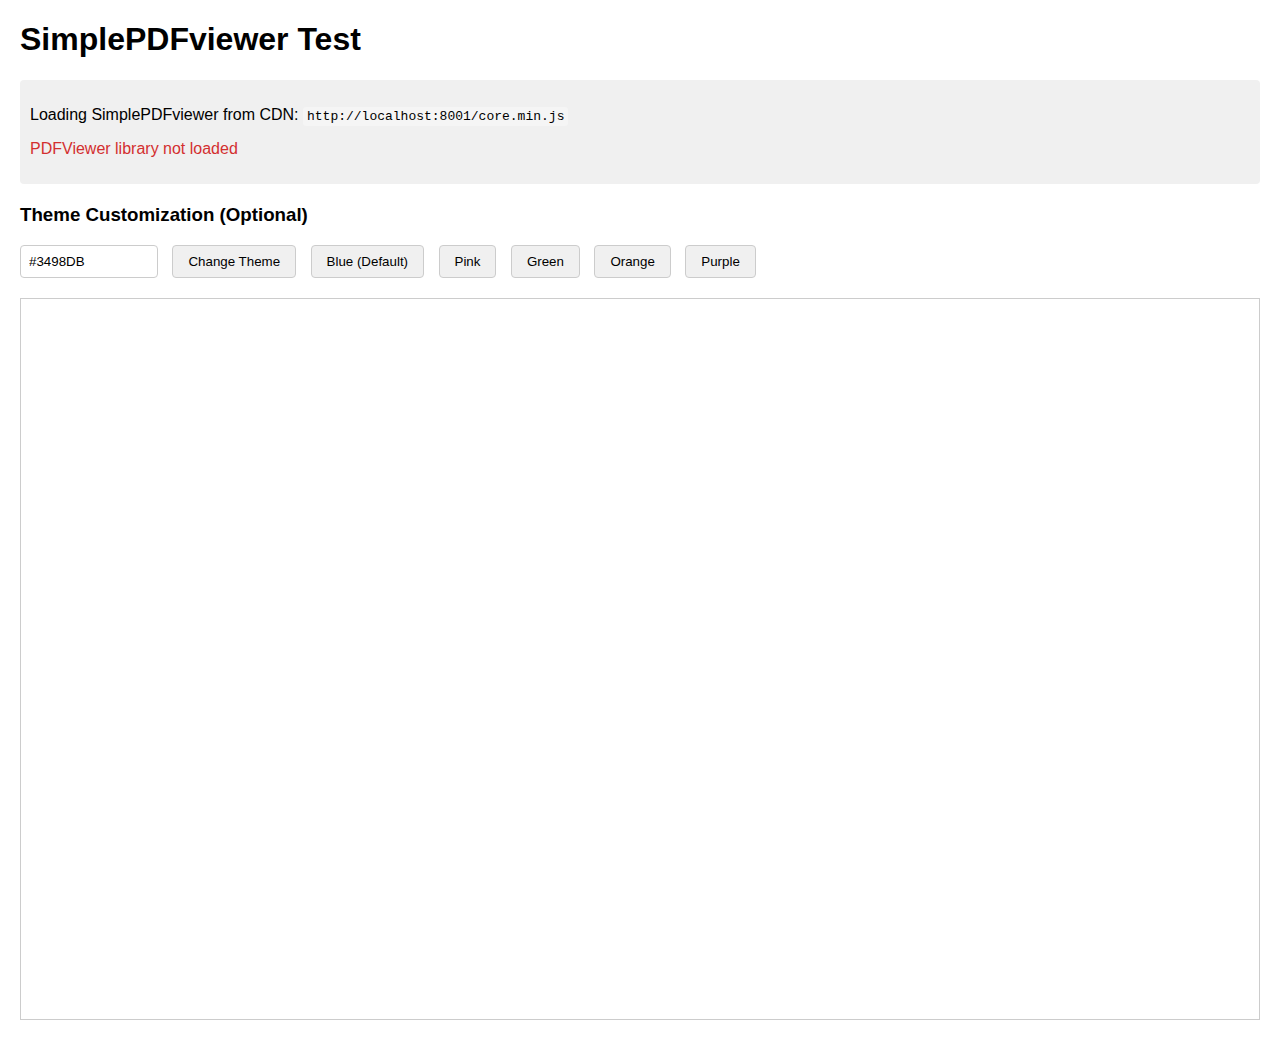
<file: test-example/index.html>
<!DOCTYPE html>
<html lang="en-US">
    <head>
        <meta charset="UTF-8">
        <meta name="viewport" content="width=device-width, initial-scale=1.0">
        <title>SimplePDFviewer Test - CDN Loading</title>
        <style type="text/css">
            body { font-family: Arial, sans-serif; margin: 20px; }
            #viewer { height: 80dvh; border: 1px solid #ccc; }
            .info { background: #f0f0f0; padding: 10px; margin-bottom: 20px; border-radius: 4px; }
            .error { color: #d32f2f; }
            .success { color: #388e3c; }
            code { background: #f5f5f5; padding: 2px 4px; border-radius: 3px; }
            .controls { margin-bottom: 20px; }
            .controls button {
                padding: 8px 15px;
                margin-right: 10px;
                cursor: pointer;
                border: 1px solid #ccc;
                border-radius: 4px;
                background: #f0f0f0;
            }
            .controls button:hover { background: #e0e0e0; }
            .controls input {
                padding: 8px;
                margin-right: 10px;
                border: 1px solid #ccc;
                border-radius: 4px;
                width: 120px;
            }
        </style>
    </head>
    <body>
        <h1>SimplePDFviewer Test</h1>
        <div class="info">
            <p>
                Loading SimplePDFviewer from CDN: <code>http://localhost:8001/core.min.js</code>
            </p>
            <p id="status">Loading...</p>
        </div>

        <div class="controls">
            <h3>Theme Customization (Optional)</h3>
            <input type="text" id="colorInput" placeholder="e.g. #3498DB" value="#3498DB">
            <button onclick="changeTheme()">Change Theme</button>
            <button onclick="changeTheme('#3498DB')">Blue (Default)</button>
            <button onclick="changeTheme('#E91E63')">Pink</button>
            <button onclick="changeTheme('#4CAF50')">Green</button>
            <button onclick="changeTheme('#FF9800')">Orange</button>
            <button onclick="changeTheme('#9C27B0')">Purple</button>
        </div>

        <div id="viewer"></div>

        <script type="text/javascript" src="http://localhost:8001/core.min.js"></script>

        <script type="text/javascript">
            let viewer = null;
            const COLOR_STORAGE_KEY = 'pdfViewer_theme';
            const DEFAULT_COLOR = '#3498DB';

            function changeTheme(color) {
                if (!viewer) {
                    alert('Viewer not initialized yet');
                    return;
                }
                const colorInput = document.getElementById('colorInput');
                if (color) {
                    colorInput.value = color;
                }
                const colorValue = colorInput.value || DEFAULT_COLOR;
                const success = viewer.setTheme(colorValue);
                if (success) {
                    localStorage.setItem(COLOR_STORAGE_KEY, colorValue);
                    alert(`Theme changed to ${colorValue}`);
                } else {
                    alert(`Invalid color: ${colorValue}`);
                }
            }

            function getSavedTheme() {
                const saved = localStorage.getItem(COLOR_STORAGE_KEY);
                return saved && /^#[0-9A-Fa-f]{6}$/.test(saved) ? saved : DEFAULT_COLOR;
            }

            function initializeViewer() {
                if (typeof PDFViewer === 'undefined') {
                    document.getElementById('status').innerHTML = `
                        <span class="error">PDFViewer library not loaded</span>
                    `;
                    return;
                }

                document.getElementById('status').innerHTML = `
                    <span class="success">SimplePDFviewer loaded from CDN successfully</span>
                `;

                const savedTheme = getSavedTheme();
                const colorInput = document.getElementById('colorInput');
                colorInput.value = savedTheme;

                fetch('course.json')
                    .then(response => response.json())
                    .then(course => {
                        viewer = PDFViewer.init(
                            document.getElementById('viewer'),
                            course,
                            {
                                colorTheme: savedTheme,
                                onError: (error) => {
                                    console.error('Viewer error:', error);
                                    document.getElementById('status').innerHTML += `
                                    <br><span class="error">
                                        Viewer Error: ${error.message}
                                    </span>`;
                                }
                            }
                        );
                        if (viewer) {
                            colorInput.value = savedTheme;
                            document.getElementById('status').innerHTML += `
                            <br><span class="success">
                                Viewer initialized successfully (Theme: ${savedTheme})
                            </span>`;
                        } else {
                            document.getElementById('status').innerHTML += `
                            <br><span class="error">
                                Failed to initialize viewer
                            </span>`;
                        }
                    })
                    .catch(err => {
                        console.error('Error loading course:', err);
                        document.getElementById('status').innerHTML += `
                        <br><span class="error">
                            Error loading course: ${err.message}
                        </span>`;
                        document.getElementById('viewer').innerHTML = `
                        <p style="color:red">
                            Error loading course. Check browser console for details.
                        </p>`;
                    });
            }

            if (document.readyState === 'loading') {
                document.addEventListener('DOMContentLoaded', initializeViewer);
            } else {
                initializeViewer();
            }
        </script>
    </body>
</html>
</file>
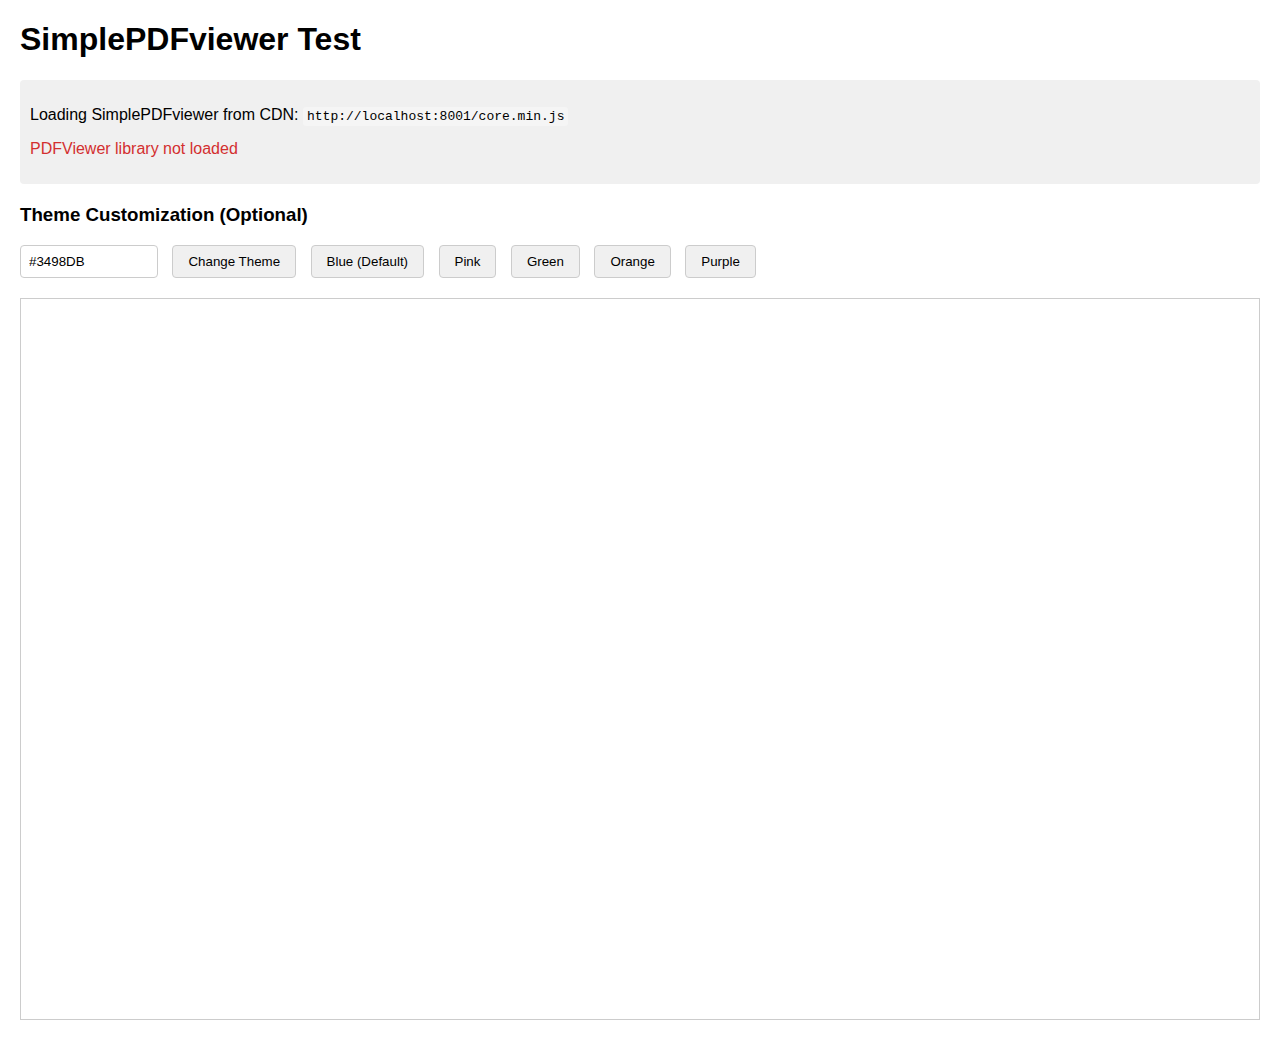
<file: test-example/003_themes_usage/index.html>
<!DOCTYPE html>
<html lang="en-US">
    <head>
        <meta charset="UTF-8">
        <meta name="viewport" content="width=device-width, initial-scale=1.0">
        <title>SimplePDFviewer Test - CDN Loading</title>
        <style type="text/css">
            body { font-family: Arial, sans-serif; margin: 20px; }
            #viewer { height: 80dvh; border: 1px solid #ccc; }
            .info { background: #f0f0f0; padding: 10px; margin-bottom: 20px; border-radius: 4px; }
            .error { color: #d32f2f; }
            .success { color: #388e3c; }
            code { background: #f5f5f5; padding: 2px 4px; border-radius: 3px; }
            .controls { margin-bottom: 20px; }
            .controls button {
                padding: 8px 15px;
                margin-right: 10px;
                cursor: pointer;
                border: 1px solid #ccc;
                border-radius: 4px;
                background: #f0f0f0;
            }
            .controls button:hover { background: #e0e0e0; }
            .controls input {
                padding: 8px;
                margin-right: 10px;
                border: 1px solid #ccc;
                border-radius: 4px;
                width: 120px;
            }
        </style>
    </head>
    <body>
        <h1>SimplePDFviewer Test</h1>
        <div class="info">
            <p>
                Loading SimplePDFviewer from CDN: <code>http://localhost:8001/core.min.js</code>
            </p>
            <p id="status">Loading...</p>
        </div>

        <div class="controls">
            <h3>Theme Customization (Optional)</h3>
            <input type="text" id="colorInput" placeholder="e.g. #3498DB" value="#3498DB">
            <button onclick="changeTheme()">Change Theme</button>
            <button onclick="changeTheme('#3498DB')">Blue (Default)</button>
            <button onclick="changeTheme('#E91E63')">Pink</button>
            <button onclick="changeTheme('#4CAF50')">Green</button>
            <button onclick="changeTheme('#FF9800')">Orange</button>
            <button onclick="changeTheme('#9C27B0')">Purple</button>
        </div>

        <div id="viewer"></div>

        <!-- Change the path to your core.min.js file or to the online CDN(see README) -->
        <script type="text/javascript" src="http://localhost:8001/core.min.js"></script>

        <script type="text/javascript">
            let viewer = null;
            const COLOR_STORAGE_KEY = 'pdfViewer_theme';
            const DEFAULT_COLOR = '#3498DB';

            function changeTheme(color) {
                if (!viewer) {
                    alert('Viewer not initialized yet');
                    return;
                }
                const colorInput = document.getElementById('colorInput');
                if (color) {
                    colorInput.value = color;
                }
                const colorValue = colorInput.value || DEFAULT_COLOR;
                const success = viewer.setTheme(colorValue);
                if (success) {
                    localStorage.setItem(COLOR_STORAGE_KEY, colorValue);
                    alert(`Theme changed to ${colorValue}`);
                } else {
                    alert(`Invalid color: ${colorValue}`);
                }
            }

            function getSavedTheme() {
                const saved = localStorage.getItem(COLOR_STORAGE_KEY);
                return saved && /^#[0-9A-Fa-f]{6}$/.test(saved) ? saved : DEFAULT_COLOR;
            }

            function initializeViewer() {
                if (typeof PDFViewer === 'undefined') {
                    document.getElementById('status').innerHTML = `
                        <span class="error">PDFViewer library not loaded</span>
                    `;
                    return;
                }

                document.getElementById('status').innerHTML = `
                    <span class="success">SimplePDFviewer loaded from CDN successfully</span>
                `;

                const savedTheme = getSavedTheme();
                const colorInput = document.getElementById('colorInput');
                colorInput.value = savedTheme;

                fetch('course.json')
                    .then(response => response.json())
                    .then(course => {
                        viewer = PDFViewer.init(
                            document.getElementById('viewer'),
                            course,
                            {
                                colorTheme: savedTheme,
                                onError: (error) => {
                                    console.error('Viewer error:', error);
                                    document.getElementById('status').innerHTML += `
                                    <br><span class="error">
                                        Viewer Error: ${error.message}
                                    </span>`;
                                }
                            }
                        );
                        if (viewer) {
                            colorInput.value = savedTheme;
                            document.getElementById('status').innerHTML += `
                            <br><span class="success">
                                Viewer initialized successfully (Theme: ${savedTheme})
                            </span>`;
                        } else {
                            document.getElementById('status').innerHTML += `
                            <br><span class="error">
                                Failed to initialize viewer
                            </span>`;
                        }
                    })
                    .catch(err => {
                        console.error('Error loading course:', err);
                        document.getElementById('status').innerHTML += `
                        <br><span class="error">
                            Error loading course: ${err.message}
                        </span>`;
                        document.getElementById('viewer').innerHTML = `
                        <p style="color:red">
                            Error loading course. Check browser console for details.
                        </p>`;
                    });
            }

            if (document.readyState === 'loading') {
                document.addEventListener('DOMContentLoaded', initializeViewer);
            } else {
                initializeViewer();
            }
        </script>
    </body>
</html>
</file>
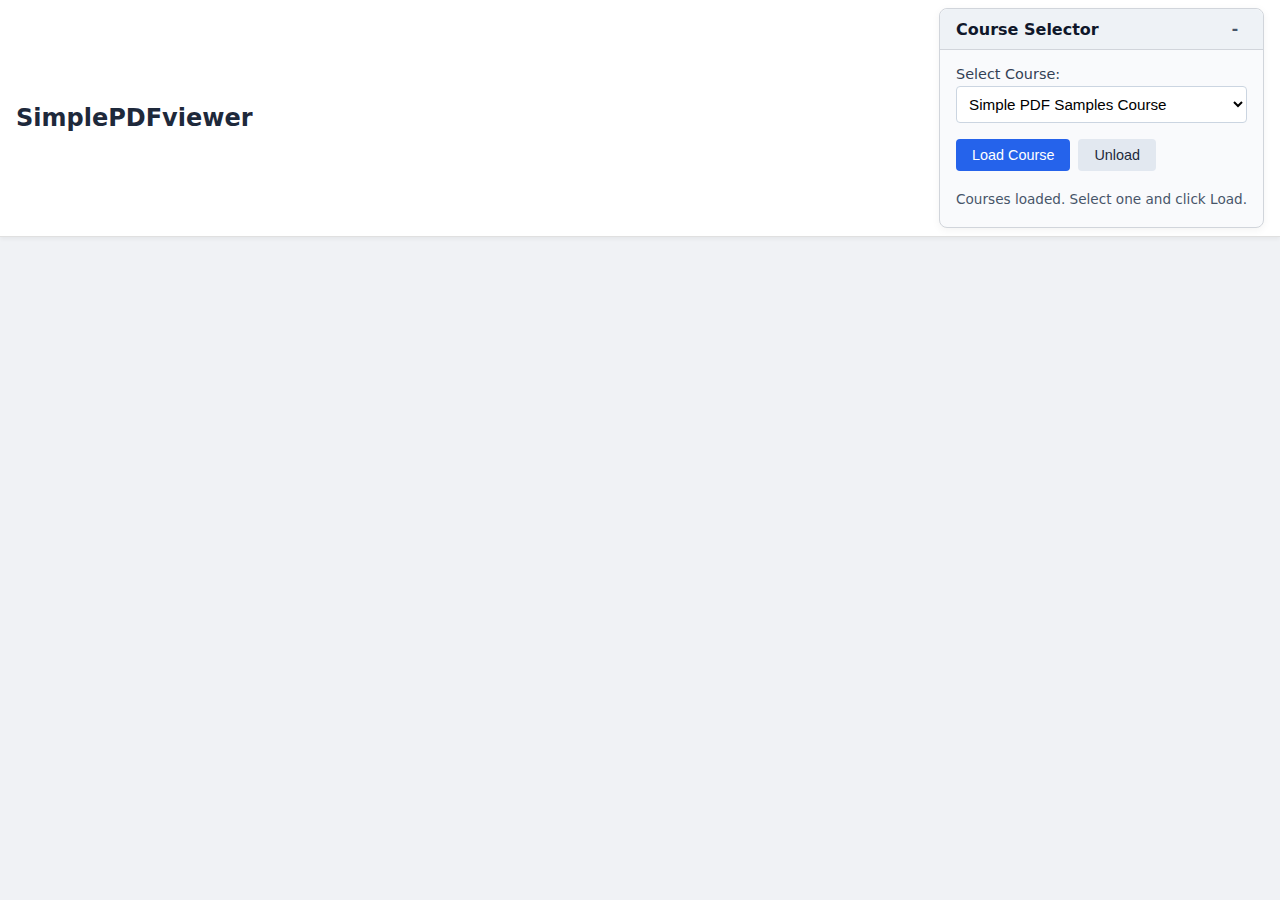
<file: test-example/004_multiple_pdfs_usage/index.html>
<!DOCTYPE html>
<html lang="en">
<head>
    <meta charset="UTF-8">
    <meta name="viewport" content="width=device-width, initial-scale=1.0">
    <meta http-equiv="X-UA-Compatible" content="ie=edge">
    <title>SimplePDFviewer - Course Selector</title>
    <link rel="icon" type="image/png" href="./favicon.png">
    <link rel="stylesheet" href="./styles/styles.css">
    <!-- 
    Loading SimplePDFviewer in heading, before loading the full page.
    In production, use CDN or local path as per README instructions.
    -->
    <script src="http://localhost:8001/core.min.js"></script>
</head>
<body>
    <div class="app-header">
        <h1>SimplePDFviewer</h1>
        <div class="control-panel" id="controlPanel">
            <div class="panel-header" id="panelHeader">
                <span class="panel-title">Course Selector</span>
                <button class="collapse-btn" id="collapseToggle" aria-label="Toggle panel">-</button>
            </div>
            <div class="panel-body" id="panelBody">
                <div class="form-group">
                    <label for="courseSelect">Select Course:</label>
                    <select id="courseSelect" class="course-select"></select>
                </div>
                <div class="button-group">
                    <button class="btn btn-primary" id="loadBtn">Load Course</button>
                    <button class="btn btn-secondary" id="unloadBtn">Unload</button>
                </div>
                <div class="status" id="statusMessage"></div>
            </div>
        </div>
    </div>

    <div id="viewer" class="viewer-container"></div>
    <script src="./scripts/load_courses.js"></script>
    <script src="./scripts/load_SimplePDFviewer.js"></script>
</body>
</html>
</file>
<file: test-example/004_multiple_pdfs_usage/styles/styles.css>
* {
    margin: 0;
    padding: 0;
    box-sizing: border-box;
}

body {
    font-family: system-ui, -apple-system, BlinkMacSystemFont, 'Segoe UI', Roboto, Oxygen, Ubuntu, Cantarell, 'Open Sans', 'Helvetica Neue', sans-serif;
    background: #f0f2f5;
    height: 100dvh;
    display: flex;
    flex-direction: column;
    overflow: hidden;
}

.app-header {
    background: white;
    border-bottom: 1px solid #e0e0e0;
    padding: 0.5rem 1rem;
    display: flex;
    align-items: center;
    justify-content: space-between;
    flex-wrap: wrap;
    gap: 1rem;
    box-shadow: 0 2px 4px rgba(0,0,0,0.05);
}

.app-header h1 {
    font-size: 1.5rem;
    font-weight: 600;
    color: #1e293b;
    margin: 0;
}

.control-panel {
    background: #f9fafc;
    border: 1px solid #d1d5db;
    border-radius: 8px;
    min-width: 300px;
    box-shadow: 0 2px 8px rgba(0,0,0,0.05);
    transition: all 0.2s ease;
}

.panel-header {
    display: flex;
    align-items: center;
    justify-content: space-between;
    padding: 0.5rem 1rem;
    background: #eef2f6;
    border-bottom: 1px solid #d1d5db;
    border-radius: 8px 8px 0 0;
    cursor: pointer;
}

.panel-title {
    font-weight: 600;
    color: #0f172a;
}

.collapse-btn {
    background: transparent;
    border: none;
    font-size: 1.2rem;
    font-weight: bold;
    color: #475569;
    cursor: pointer;
    width: 24px;
    height: 24px;
    display: flex;
    align-items: center;
    justify-content: center;
    border-radius: 4px;
}

.collapse-btn:hover {
    background: rgba(0,0,0,0.05);
}

.panel-body {
    padding: 1rem;
    transition: all 0.2s ease;
}

.panel-body.collapsed {
    display: none;
}

.form-group {
    margin-bottom: 1rem;
}

.form-group label {
    display: block;
    margin-bottom: 0.25rem;
    font-size: 0.9rem;
    color: #334155;
}

.course-select {
    width: 100%;
    padding: 0.5rem;
    border: 1px solid #cbd5e1;
    border-radius: 4px;
    font-size: 0.95rem;
    background: white;
}

.button-group {
    display: flex;
    gap: 0.5rem;
    margin-bottom: 1rem;
}

.btn {
    padding: 0.5rem 1rem;
    border: none;
    border-radius: 4px;
    font-size: 0.9rem;
    font-weight: 500;
    cursor: pointer;
    transition: background 0.2s;
}

.btn-primary {
    background: #2563eb;
    color: white;
}

.btn-primary:hover {
    background: #1d4ed8;
}

.btn-secondary {
    background: #e2e8f0;
    color: #1e293b;
}

.btn-secondary:hover {
    background: #cbd5e1;
}

.status {
    font-size: 0.85rem;
    color: #475569;
    min-height: 1.5rem;
    padding: 0.25rem 0;
}

.viewer-container {
    flex: 1;
    width: 100%;
    min-height: 0;
    overflow: auto;
    position: relative;
}
</file>
